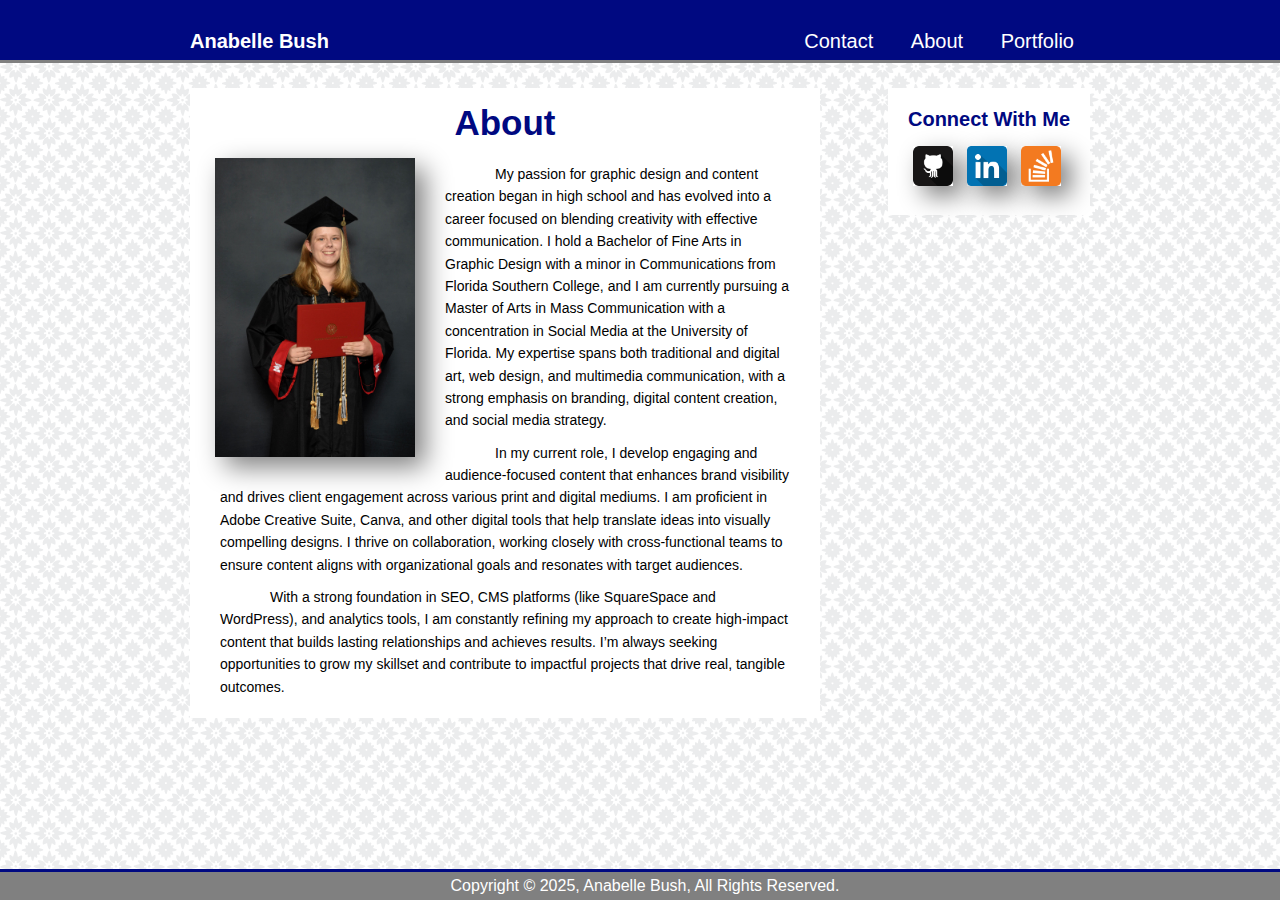
<file: index.html>
<!DOCTYPE html>
<html lang="en">
<head>
    <link rel="stylesheet" type="text/css" href="styles.css"/>
    <meta charset="UTF-8">
    <meta name="viewport" content="width=device-width, initial-scale=1.0">
    <meta name="description" content="Anabelle Bush's Portfolio">
    <meta name="keywords" content="art, portfolio, graphic design, design">
    <meta name="author" content="Anabelle Bush">
    <title>Anabelle Bush's Portfolio</title>
</head>

<body>
    <header>
        <div class="page-container">
            <h1>Anabelle Bush</h1>
            <nav>
                <a href="./contact.html">Contact</a>
                <a href="./index.html">About</a>
                <a href="./portfolio.html">Portfolio</a>
            </nav>
        </div>
    </header>

    <div class="page-container">
        <main>
            <section>
                <div class="main-content">
                    <h2 class="about">About</h2>
                    <img src="Images/fsc-graduation-2022.jpg" alt="Anabelle Bush wearing graduation robes" class="headshot" width="200">
                    <p class="about">My passion for graphic design and content creation began in high school and has evolved into a career focused on blending creativity with effective communication. I hold a Bachelor of Fine Arts in Graphic Design with a minor in Communications from Florida Southern College, and I am currently pursuing a Master of Arts in Mass Communication with a concentration in Social Media at the University of Florida. My expertise spans both traditional and digital art, web design, and multimedia communication, with a strong emphasis on branding, digital content creation, and social media strategy.</p>
                    <p class="about">In my current role, I develop engaging and audience-focused content that enhances brand visibility and drives client engagement across various print and digital mediums. I am proficient in Adobe Creative Suite, Canva, and other digital tools that help translate ideas into visually compelling designs. I thrive on collaboration, working closely with cross-functional teams to ensure content aligns with organizational goals and resonates with target audiences.</p>
                    <p class="about">With a strong foundation in SEO, CMS platforms (like SquareSpace and WordPress), and analytics tools, I am constantly refining my approach to create high-impact content that builds lasting relationships and achieves results. I’m always seeking opportunities to grow my skillset and contribute to impactful projects that drive real, tangible outcomes.</p>
                </div>
            </section>
            <section>
                <aside>
                    <h2 class="social">Connect With Me</h2>
                    <a href="https://github.com/AnabelleB99/m5-hw5-bush-anabelle.git"> <img src="Images/git.png" alt="Github Button" width="40" height="40"></a>
                    <a href="https://www.linkedin.com/in/anabelle-bush/"> <img src="Images/linkedin.png" alt="LinkedIn Button" width="40" height="40"></a>
                    <a href="https://stackoverflow.com"> <img src="Images/soverflow.png" alt="Stack Overflow Button" width="40" height="40"></a>
                </aside>
            </section>
        </main>
        <footer>
            <p>Copyright &copy; 2025, Anabelle Bush, All Rights Reserved.</p>
        </footer>
    </div>
</body>
</html>
</file>
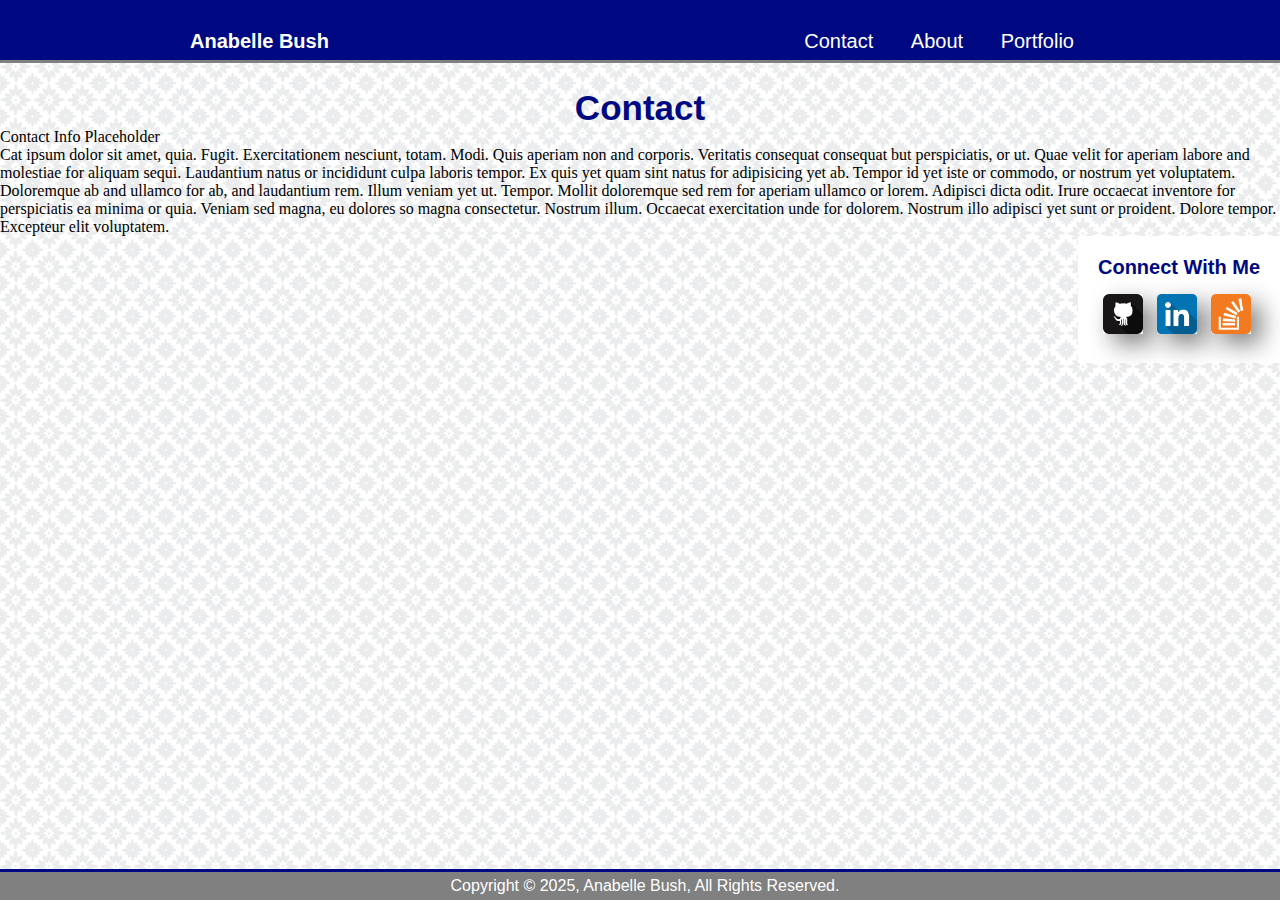
<file: contact.html>
<!DOCTYPE html>
<html lang="en">
<head>
    <link rel="stylesheet" type="text/css" href="styles.css"/>
    <meta charset="UTF-8">
    <meta name="viewport" content="width=device-width, initial-scale=1.0">
    <meta name="description" content="Anabelle Bush's Contact">
    <meta name="keywords" content="art, portfolio, graphic design, design, contact">
    <meta name="author" content="Anabelle Bush">
    <title>Anabelle Bush's Contact</title>
</head>

<body>
    <header>
        <div class="page-container">
            <h1>Anabelle Bush</h1>
            <nav>
                <a href="./contact.html">Contact</a>
                <a href="./index.html">About</a>
                <a href="./portfolio.html">Portfolio</a>
            </nav>
        </div>
    </header>    
    <main>
        <section>
            <h2>Contact</h2>
            <div class="contact">
                <p>Contact Info Placeholder</p>
                <p>Cat ipsum dolor sit amet, quia. Fugit. Exercitationem nesciunt, totam. Modi. Quis aperiam non and corporis. Veritatis consequat consequat but perspiciatis, or ut. Quae velit for aperiam labore and molestiae for aliquam sequi. Laudantium natus or incididunt culpa laboris tempor. Ex quis yet quam sint natus for adipisicing yet ab. Tempor id yet iste or commodo, or nostrum yet voluptatem. Doloremque ab and ullamco for ab, and laudantium rem. Illum veniam yet ut. Tempor. Mollit doloremque sed rem for aperiam ullamco or lorem. Adipisci dicta odit. Irure occaecat inventore for perspiciatis ea minima or quia. Veniam sed magna, eu dolores so magna consectetur. Nostrum illum. Occaecat exercitation unde for dolorem. Nostrum illo adipisci yet sunt or proident. Dolore tempor. Excepteur elit voluptatem.</p>
            </div>
        </section>
        <section>
            <aside>
                <h2 class="social">Connect With Me</h2>
                <a href="https://github.com/AnabelleB99/m5-hw5-bush-anabelle.git"> <img src="Images/git.png" alt="Github Button" width="40" height="40"></a>
                <a href="https://www.linkedin.com/in/anabelle-bush/"> <img src="Images/linkedin.png" alt="LinkedIn Button" width="40" height="40"></a>
                <a href="https://stackoverflow.com"> <img src="Images/soverflow.png" alt="Stack Overflow Button" width="40" height="40"></a>
            </aside>
        </section>
</main>
    <footer>
        <p>Copyright &copy; 2025, Anabelle Bush, All Rights Reserved.</p>
    </footer>    
</body>
</html>
</file>
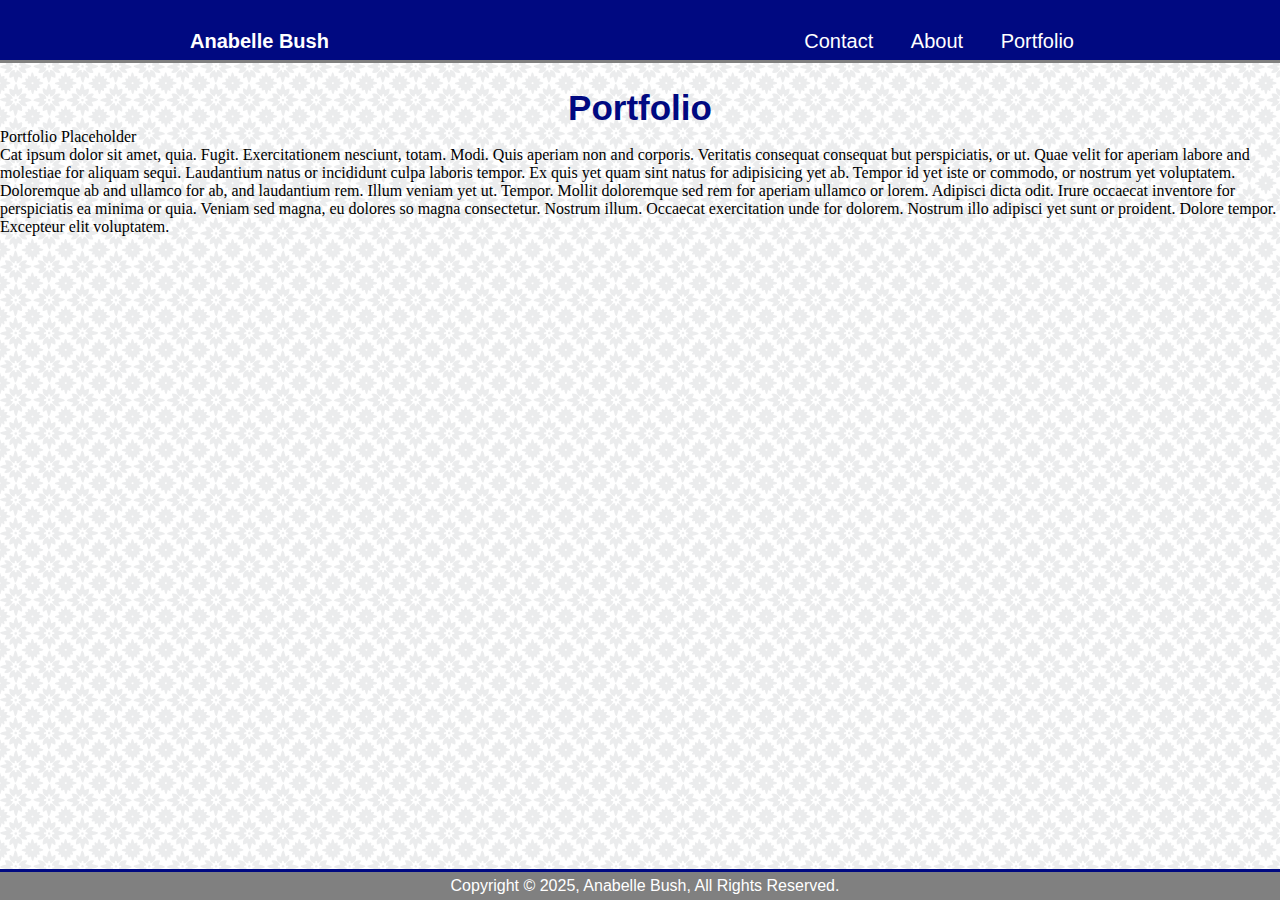
<file: portfolio.html>
<!DOCTYPE html>
<html lang="en">
<head>
    <link rel="stylesheet" type="text/css" href="styles.css"/>
    <meta charset="UTF-8">
    <meta name="viewport" content="width=device-width, initial-scale=1.0">
    <meta name="description" content="Anabelle Bush's Portfolio">
    <meta name="keywords" content="art, portfolio, graphic design, design, portfolio">
    <meta name="author" content="Anabelle Bush">
    <title>Anabelle Bush's Portfolio</title>
</head>

<body class="background">
    <header>
        <div class="page-container">
            <h1>Anabelle Bush</h1>
            <nav>
                <a href="./contact.html">Contact</a>
                <a href="./index.html">About</a>
                <a href="./portfolio.html">Portfolio</a>
            </nav>
        </div>
    </header>    
    
    <h2>Portfolio</h2>
    <div class="portfolio">
        <p>Portfolio Placeholder</p>
        <p>Cat ipsum dolor sit amet, quia. Fugit. Exercitationem nesciunt, totam. Modi. Quis aperiam non and corporis. Veritatis consequat consequat but perspiciatis, or ut. Quae velit for aperiam labore and molestiae for aliquam sequi. Laudantium natus or incididunt culpa laboris tempor. Ex quis yet quam sint natus for adipisicing yet ab. Tempor id yet iste or commodo, or nostrum yet voluptatem. Doloremque ab and ullamco for ab, and laudantium rem. Illum veniam yet ut. Tempor. Mollit doloremque sed rem for aperiam ullamco or lorem. Adipisci dicta odit. Irure occaecat inventore for perspiciatis ea minima or quia. Veniam sed magna, eu dolores so magna consectetur. Nostrum illum. Occaecat exercitation unde for dolorem. Nostrum illo adipisci yet sunt or proident. Dolore tempor. Excepteur elit voluptatem.</p>
    </div>

    <footer>
        <p>Copyright &copy; 2025, Anabelle Bush, All Rights Reserved.</p>
    </footer>    
</body>
</html>
</file>
<file: styles.css>
* {
   margin: 0;
   padding: 0;
   border: 0;
}

.page-container {
   max-width: 900px;
   margin: 0 auto;
}

header {
   background: #000981;
   margin-bottom: 25px;
   padding: 30px 20px;
   border-bottom: 3px solid gray;
}

nav {
   float: right;
   font-family: Tahoma, Verdana, sans-serif;
   font-size: 20px;
}
nav a {
   color: white;
   text-align: center;
   padding: 0 16px;
   text-decoration: none;
   text-align: center;
}
nav a:hover {
   background-color: #ddd;
   color: #000981;
}   

body {
   background-image: url(Images/moroccan-flower.png);
}

h1 {
   float: left;
   font-family: Tahoma, Verdana, sans-serif;
   font-size: 20px;
   color: white;
   text-align: center;
}

h2 {
   font-family: Tahoma, Verdana, sans-serif;
   font-size: 35px;
   text-align: center;
   color: #000981;
}

h2.about {
   padding-bottom: 15px;
}

h2.social {
   font-size: 20px;
   padding-bottom: 10px;
}

.main-content {
   background-color: white;
   float:left;
   padding-top: 15px;
   padding-bottom: 15px;
   width: 70%;
}

p.about {
   font-family: Tahoma, Verdana, sans-serif;
   font-size: 14px;
   line-height: 1.6;
   text-indent: 50px;
   padding: 5px 30px 5px 30px;
}

img.headshot {
   margin: 0 30px 15px 25px;
   float: left;
   box-shadow: 10px 10px 25px gray;
}

aside img {
   margin: 5px;
   box-shadow: 10px 10px 25px gray;
}

aside {
   background-color: white;
   padding: 20px;
   float: right;
}

footer {
   clear: both;
   position: fixed;
   padding: 5px;
   margin-top: 10%;
   left: 0;
   bottom: 0;
   font-family: Tahoma, Verdana, sans-serif;
   background-color: grey;
   border-top: 3px solid #000981;
   color: white;
   text-align: center;
   width: 100%;
}
</file>
